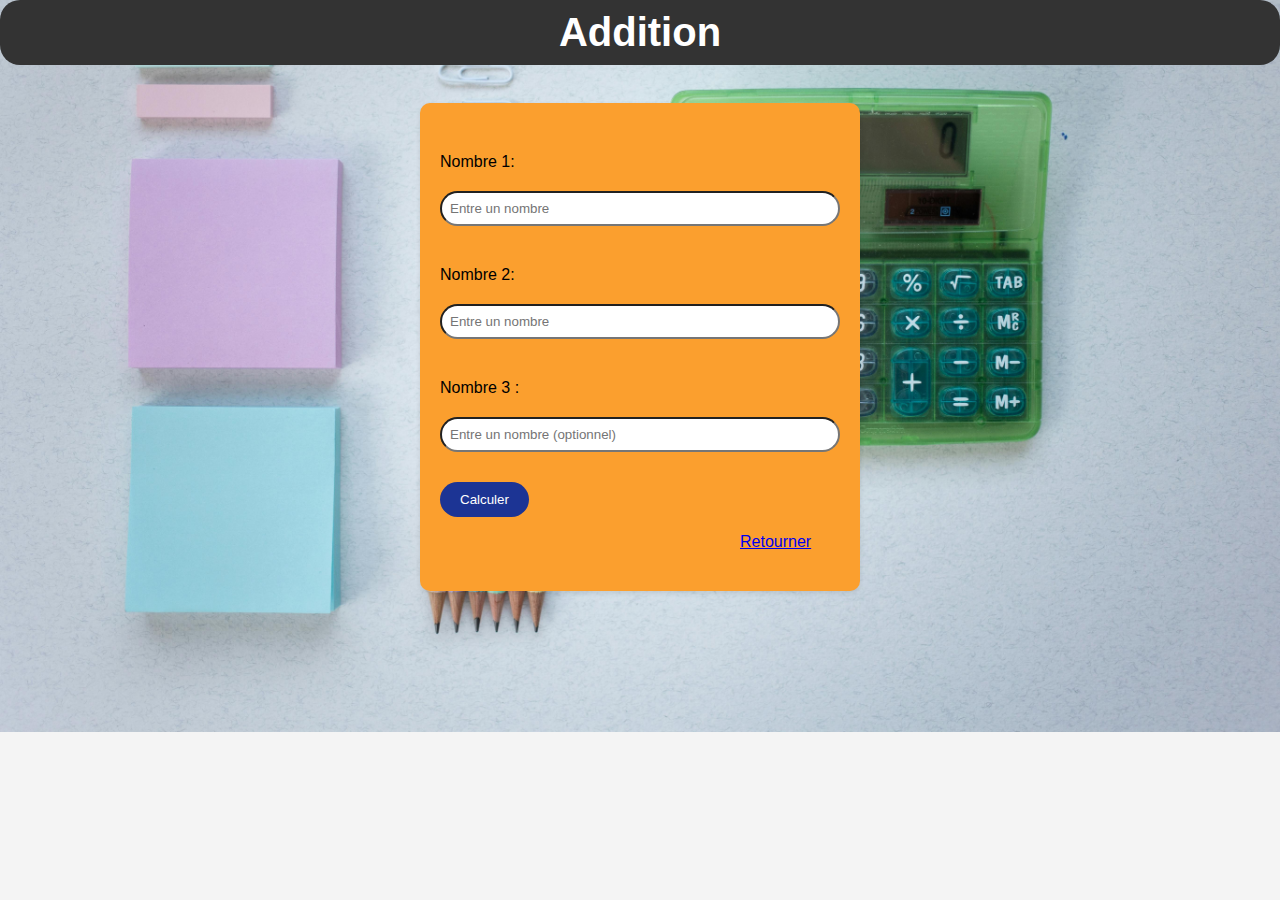
<file: addition.html>
<!DOCTYPE html>
<html lang="fr">
<head>
    <meta charset="UTF-8">
    <meta name="viewport" content="width=device-width, initial-scale=1.0">
    <title>Addition</title>
    <link rel="stylesheet" href="styles.css">
    <script src="script.js"></script>
</head>
<body>
    <header>
        <h1>Addition</h1>
    </header>

    <main>
        <form>
            <label for="num1">Nombre 1:</label>
            <input type="number" id="num1" name="num1" placeholder="Entre un nombre">

            <label for="num2">Nombre 2:</label> 
            <input type="number" id="num2" name="num2" placeholder="Entre un nombre">

            <label for="num3">Nombre 3 :</label>
            <input type="number" id="num3" name="num3" placeholder="Entre un nombre (optionnel)">

            <button type="button" onclick="calculer('add')">Calculer</button>
        </form>
        
        <section>    
            <p><a href="index.html" class="return">Retourner</a></p>
            <p id="result" class="result"></p>

        </section>

    </main>

</body>
</html>
</file>
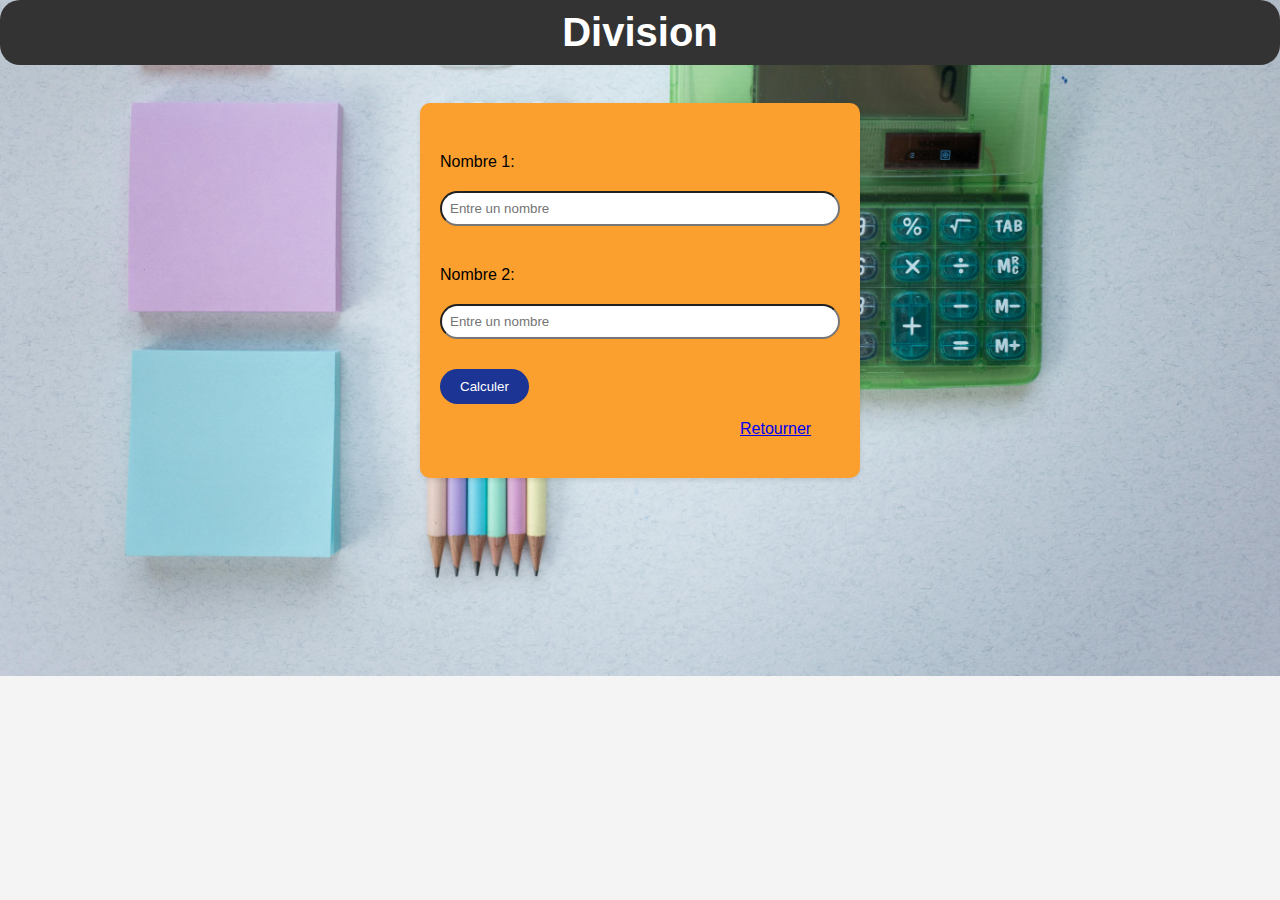
<file: division.html>
<!DOCTYPE html>
<html lang="fr">
<head>
    <meta charset="UTF-8">
    <meta name="viewport" content="width=device-width, initial-scale=1.0">
    <title>Division</title>

    <link rel="stylesheet" href="styles.css">
    <script src="script.js"></script>

</head>

<body>

    <header>
        <h1>Division</h1>
    </header>

    <main>
        <form>
            <label for="num1">Nombre 1:</label>
            <input type="number" id="num1" name="num1" placeholder="Entre un nombre"/>

            <label for="num2">Nombre 2:</label>
            <input type="number" id="num2" name="num2" placeholder="Entre un nombre"/>

            <button type="button" onclick="calculate('divide')">Calculer</button>
         
        </form>
        <section>    
            <p> <a  href="index.html"  class="return">Retourner</a> </p>

            <p id="result"></p>
        </section>
    </main>


</body>

</html>
</file>
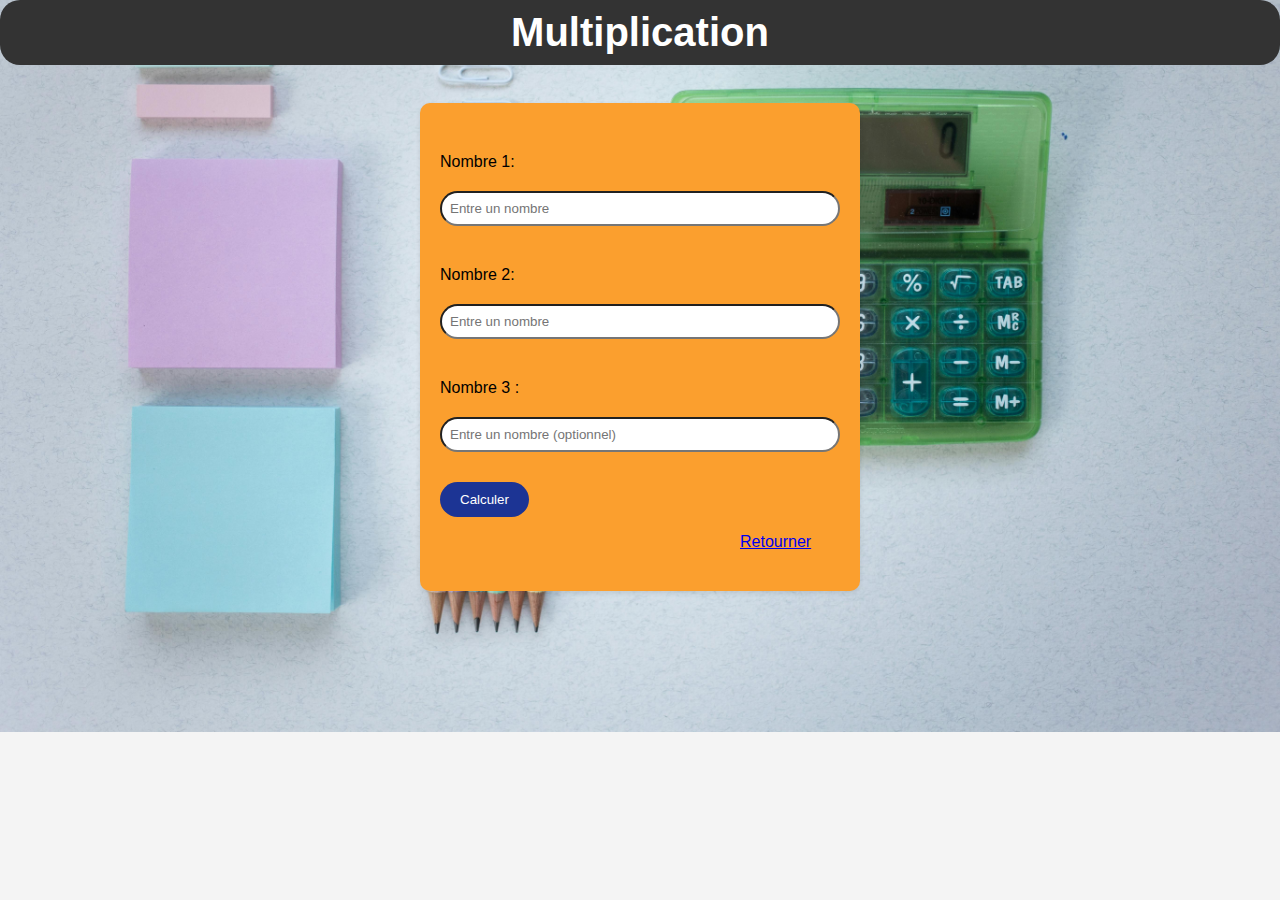
<file: multiplication.html>
<!DOCTYPE html>
<html lang="fr">
<head>
    <meta charset="UTF-8">
    <meta name="viewport" content="width=device-width, initial-scale=1.0">
    <title>Multiplication</title>
    <link rel="stylesheet" href="styles.css">
    <script src="script.js"></script>
</head>
<body>
    <header>
        <h1>Multiplication</h1>
    </header>

    <main>
        <form>
            <label for="num1">Nombre 1:</label>
            <input type="number" id="num1" name="num1" placeholder="Entre un nombre" />

            <label for="num2">Nombre 2:</label>
            <input type="number" id="num2" name="num2" placeholder="Entre un nombre" />

            <label for="num3">Nombre 3 :</label>
            <input type="number" id="num3" name="num3" placeholder="Entre un nombre (optionnel)">

            <button type="button" onclick="calculer('multiply')">Calculer</button>
        </form>

         <section>    
            <p> <a  href="index.html"  class="return">Retourner</a> </p>

            <p id="result"></p>
     
        </section>

    </main>
    
</body>
</html>
</file>
<file: styles.css>
.nav {

    background-color:rgb(179, 144, 73);
    overflow: hidden;
    text-align: center;
    display: block;
    border-radius: 42px;
    margin: 100px;
    padding: 100px; ;


}

.nav ul {

    list-style: none;
    padding: 0; 
    margin: 0;
    display: flex;
    justify-content: space-around;  /* Distribue l'espace de manière égale entre les éléments de la liste */
text-decoration: underline;
}

.nav li {
    display: inline; 
}

.nav a {
    display: inline-block;
    color: #030303;
    text-align: justify;
    padding: 14px 16px;
    text-decoration: none;
    font-size: 17px; 
}

.nav a:hover {
    background-color: #ddd;
    color: rgb(185, 18, 18);
}

.nav a.active {
    background-color: #04AA6D;
    color: rgb(255, 255, 255);
}


body {

    font-family: Arial, sans-serif;
    background-color: #f4f4f4;
    margin: 0;
    padding: 0;
    /* background-size: cover; Couvre tout le fond avec l'image */
    background-repeat: no-repeat;
    background-position: center;
    background-image: url(./image/pexels-ekaterina-bolovtsova-6193086.jpg);
    background-size: cover;
}

header {

    background-color: #333;
    color: #fff;
    text-align: center;
    padding: 10px 0;
    font-size: 20px;
    font-weight: bold;
    margin-bottom: 3%;
    border-radius: 20px;
    box-shadow: rgb(218, 101, 101);

}

h1 {

    margin: 0;
}

main {
    
    max-width: 400px;
    margin: 20px auto;
    background-color: rgb(251, 159, 46);
    padding: 20px;
    border-radius: 10px;
    box-shadow: 0 2px 5px rgba(0, 0, 0, 0.1);
  

}

label {
    display: block;
    margin-bottom: 20px;
    margin-top:30px ;
}

input[type="number"] {
    width: 100%;
    padding: 8px;
    margin-bottom: 10px;
    box-sizing: border-box;
    border-radius: 20px;
}

button {
    background-color: #1c3494;
    color: #fff;
    border: none;
    padding: 10px 20px;
    border-radius: 50px;
    margin-top: 20px;
    cursor: pointer;
}

button:hover {
    background-color: #45a049;
}

#result {
    margin-top: 20px;
    font-weight: bold;
}

.return{
    
    margin-left: 300px;
    
}
.result{
    
    background-color: #0df32c;
    
    margin-left: 200px;
    margin-top: 600px;
   
    
}
</file>
